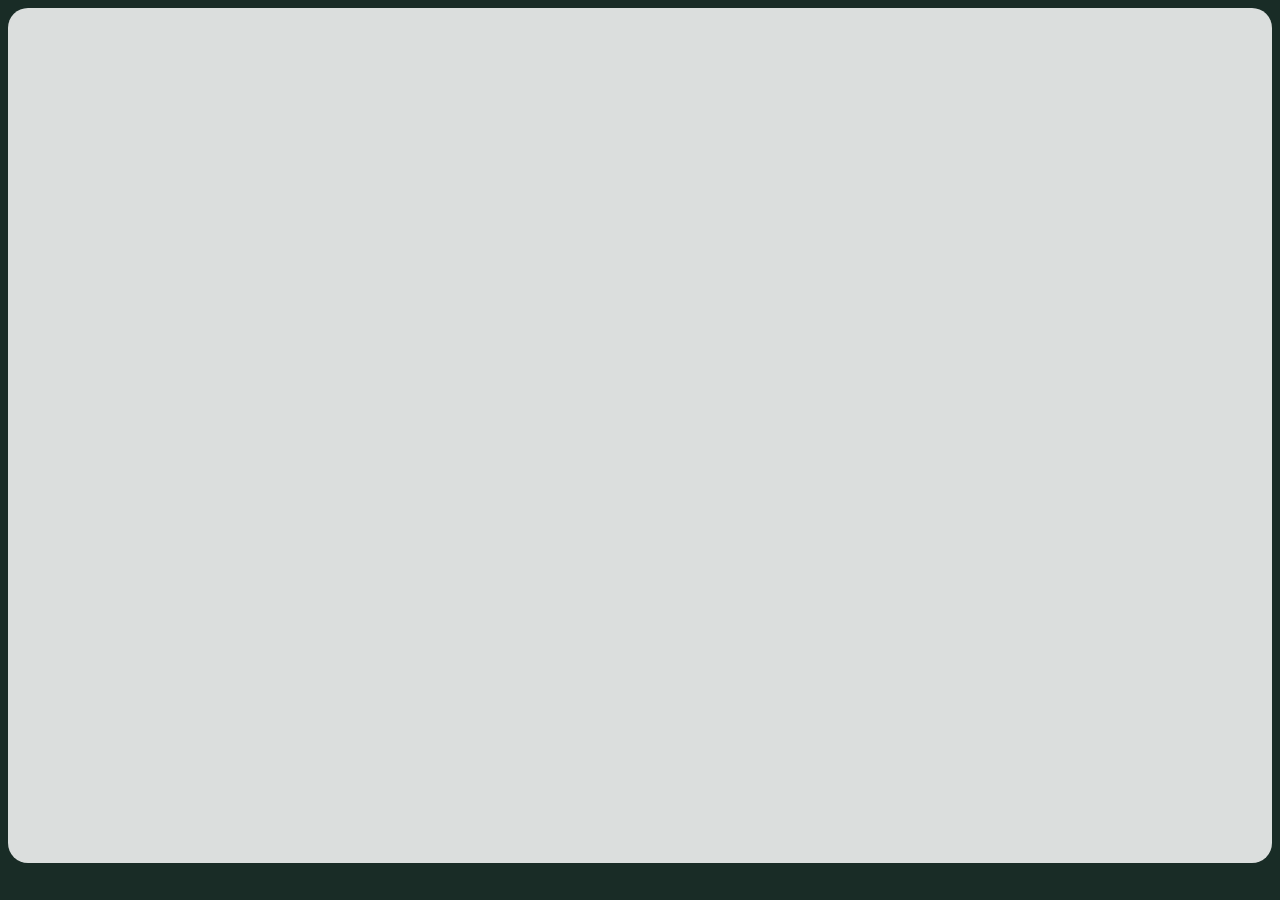
<file: card.html>
<!DOCTYPE html>
<html lang="pt-br">
<head>
    <meta charset="UTF-8">
    <meta http-equiv="X-UA-Compatible" content="IE=edge">
    <meta name="viewport" content="width=device-width, initial-scale=1.0">
    <title>Pokemon Card</title>
    <link rel="stylesheet" href="global.css">
    <link rel="stylesheet" href="styles.css">
    <link rel="stylesheet" href="card.css">
</head>
<body>
<div class="containerGeral">  
  <div id="card-big" class="linkBig">
  <!--  <section id="detalhe_pokemon_grande" >
        <div id="bigDetalhe" class="container">
           <div class="detalhe">
             <span class="big-name">Bulbasaur</span>
             <span class="big-number">#001</span>
           </div>
           <img class="big-img" src="https://raw.githubusercontent.com/PokeAPI/sprites/master/sprites/pokemon/other/dream-world/7.svg" alt="Bulbasaur">
        </div>
    </section> -->
    <!--  <div class="btnDiv">
       <a href="index.html"><button class="btnBig">Voltar</button></a>
      </div>  -->
  </div>
</div>
<script src="model.js"></script>
<script src="pokeApi.js"></script>
<script src="main.js"></script>
<script src="card.js"></script>

</body>
</file>
<file: global.css>
* {
    font-family: 'Roboto', 'Josefina Sans', sans-serif; 
    box-sizing: border-box;
 }
 
 body {
     background-color: #f6f8fc;
     background-color: rgb(25, 44, 38);
 }
 
 .content {
     width: 100vw;
     height: 100vh; 
     padding: 1rem;
     background-color: rgba(126, 115, 115, 0.927);
 }
 
 .content h1 {
     margin: 0;
     margin-bottom: 10px;
 }
</file>
<file: styles.css>
body {
    display: flex;
    justify-content: center;
    height: 95vh;
    background-image: url('https://cdn.pixabay.com/photo/2016/08/08/06/46/pokemon-1577763_1280.jpg')
   
}

.title {
    display: flex;
    align-items: center;
    justify-content: space-between;
    font-size: 2rem;
    margin-left: 10px;
}

.title2 h4 {
   font-size: 1rem;
   font-family: "Josefina Sans";
   color: rgb(27, 27, 25);
}

.pokemons {
    display: grid;
    grid-template-columns: 1fr 1fr;
    list-style: none;
    padding: 0;
    margin: 0;
}

.linkBig {
    text-decoration: none;
    cursor: default;
}

.pokemon {
    margin: 0.7rem;
    padding: 1rem;
    border-radius: 0.5rem;
    display: flex;
    flex-direction: column;
    text-transform: capitalize;
    color: #FFFFFF;
}

.pokemon .detail img {
    max-width: 100%;
    height: 80px;
    align-self: flex-end;
}

.pokemon .number {
    color: #000;
    opacity: 0.3;
    text-align: right;
    font-size: .625rem;
}

.pokemon .detail .types {
    padding: 0;
    margin: 0;
    list-style: none;
}

.pokemon .detail {
    display: flex;
    flex-direction: row;
    align-items: center;
    justify-content: space-between;
}

.pokemon .detail .types .type {
    color: #fff;
    padding: 0.25rem .5rem;
    margin: .25rem 0;
    font-size: .625rem;
    border-radius: 1rem;
    filter: brightness(1.1);
    text-align: center;
}

.pokemon .detail img {
    max-width: 100%;
    height: 70px;
}

.pokemon .name {
    color: #fff;
    margin-bottom: .25rem;
    text-transform: capitalize;
}

.pagination {
    display: flex;
    flex-direction: row;
    justify-content: center;
    align-items: center;
    width: 100%;
    padding: 1rem;
}

.pagination button {
    color: #fff;
    background-color: #8B4513;
    border: none;
    border-radius: 1rem;
    padding: .25rem .5rem;
    margin: .25rem 0;
    font-size: .625rem;
    margin: 10px;
}

@media screen and (min-width: 992px) {
    .content {
     max-width: 992px;
     height: auto; 
     margin: 1rem auto;
     border-radius: 1rem;
    }
 }

@media screen and (min-width: 320px) {
    .content {
     min-width: 320px;
     height: auto; 
     margin: 1rem auto;
     border-radius: 1rem;
    }
 }

@media screen and (min-width: 380px) {
    .pokemons {
       grid-template-columns: 1fr 1fr;
    }
}

@media screen and (min-width: 576px) {
    .pokemons {
       grid-template-columns: 1fr 1fr 1fr;
    }
}

@media screen and (min-width: 992px) {
    .pokemons {
       grid-template-columns: 1fr 1fr 1fr 1fr;
    }
}

@media screen and (max-width: 736px) {
    
    .title2 h4 {
        font-size: 0.8rem;
        color: rgb(2, 2, 2);
     }
}

@media screen and (max-width: 580px) {
    
    .title2 h4 {
        font-size: 0.6rem;
        color: rgb(0, 0, 0);
     }
}


.normal {
    background-color: #A8A878;;
}

.grass {

    background-color: #78C850;
}

.fire {
    background-color: #F08030;
}

.water {
    background-color: #6890F0;
}

.electric {
    background-color: #F8D030;
}

.ice {
    background-color: #98D8D8;
}

.ground {
    background-color: #E0C068;
}

.flying {
    background-color: #A890F0;
}

.poison {
    background-color: #A890F0;
}

.fighting {
    background-color: #C03028;
}

.psychic {
    background-color: #F85888;
}

.dark {
    background-color: #705848;
}

.rock {
    background-color: #B8A038;
}

.bug {
    background-color: #B8A038;
}

.ghost {
    background-color: #705898;
}

.steel {
    background-color: #B8B8D0;
}

.dragon {
    background-color: #7038F8;
}

.fairy {
    background-color: #EE99AC;
}
</file>
<file: card.css>
.containerGeral {
    width: 100%;
    height: 100%;
    background-color: rgba(255, 255, 255, 0.842);
    border-radius: 20px;
}

#card-big {
    display: flex;
    flex-direction: column;
    align-items: center;
    width: 60%;
    height: 100%;
    margin: auto;
}

#detalhe_pokemon_grande {
    display: flex;
    flex-direction: column;
    align-items: center;
    border-radius: 20px;
    width: 50%;
    height: 80%;
}

.big-img {
    width: 20vw;
    height: 20vh; 
    margin-top: 15px;
    margin-right: 90px;
}

#bigDetalhe {
    width: 100%;
    margin-top: 0.7rem;
}


.detalhe {
    width: 100%;
    display: flex;
    justify-content: space-around;
}

.big-name {
    color: #fff;
    font-size: 3.2rem;
    font-weight: 500;
    margin-left: 5px;
    text-transform: capitalize;
    margin-top: 10px;
}

.big-number {
    color: #000;
    opacity: 0.2;
    font-size: 2rem;
    font-weight: 500;
    margin-left: 60px;
}

.img-Types {
    width: 100%;
    display: flex;
    align-items: center;
    list-style: none;
}

.typesBig {
    width: 35%;
    height: 67%;
    display: flex;
    flex-direction: column;
    justify-content: space-between;
    margin-left: 15px;
    margin-right: -7px;
    padding: 5px;
}

.typeBig1 {
    display: flex;
    width: 80px;
    justify-content: center;
    border-radius: 8px;
    color: #FFF;
    filter: brightness(1.1);
    align-self: center;
}

.btnBig {
    width: 10vw;
    height: 2rem;
    margin-top: 10px;
    background-color: #8f8285;
    color: #fff;
    border-radius: 8px;
}

.footer {
    margin-top: 10px;
    display: flex;
    width: 93%;
    height: 39%;
}

.abilities {
    width: 40%;
    height: 80%;
    display: flex;
    flex-direction: column;
    letter-spacing: 3px;
    font-size: 0.7rem;
    font-weight: 700;
    list-style: none;
    align-items: center;
    margin-right: 25px;
    margin-left: 10px;
    margin-top: 20px;
    border-radius: 10px;
    box-shadow: -2px -1px 3px #000;
}

.abilities h3 {
    align-self: center;
    color: #f8f6f1;
    text-shadow: black 0.4px 0.4px 0.4px;
    font-weight: 900;
    margin-bottom: 1.5rem;
}

.ability1, .ability2 {
    margin-bottom: 10px;
    padding-bottom: 10px;
}

.moves-div {
    width: 40%;
    height: 80%;
    display: flex;
    flex-direction: column;
    letter-spacing: 2px;
    font-size: 0.7rem;
    font-weight: 700;
    list-style: none;
    align-items: center;
    margin-left: 10px;
    margin-top: 20px;

    border-radius: 12px;
    box-shadow: -1px -1px 3px #000;
}

.moves-div h3 {
    color: #f8f6f1;
    text-shadow: black 0.4px 0.4px 0.4px;
    text-align: center;
    font-weight: 800;
    margin-bottom: 1.5rem;
}

.moves1, .moves2, .moves3 {
    margin-bottom: 10px;
    padding-bottom: 10px;
}

.normal {
    background-color: #A8A878;;
}

.grass {

    background-color: #78C850;
}

.fire {
    background-color: #F08030;
}

.water {
    background-color: #6890F0;
}

.electric {
    background-color: #F8D030;
}

.ice {
    background-color: #98D8D8;
}

.ground {
    background-color: #E0C068;
}

.flying {
    background-color: #A890F0;
}

.poison {
    background-color: #A890F0;
}

.fighting {
    background-color: #C03028;
}

.psychic {
    background-color: #F85888;
}

.dark {
    background-color: #705848;
}

.rock {
    background-color: #B8A038;
}

.bug {
    background-color: #B8A038;
}

.ghost {
    background-color: #705898;
}

.steel {
    background-color: #B8B8D0;
}

.dragon {
    background-color: #7038F8;
}

.fairy {
    background-color: #EE99AC;
}

/*

@media screen and (min-width: 612px) and (max-width: 992px) {
    #card-big {
        width: 80%;
    }

    #detalhe_pokemon_grande {
        width: 85%;
    }
}

@media screen and (min-width: 470px) and (max-width: 611px) {
    #card-big {
        width: 95%;
        height: 95%;
    }

    #detalhe_pokemon_grande {
        width: 95%;
        height: 90%;
    }
}

@media screen and (max-width: 469px) {
    #card-big {
        width: 100%;
        height: 95%;
    }

    #detalhe_pokemon_grande {
        width: 100%;
        height: 90%;
    }
}

@media screen and (max-width: 680px) {
    .btnBig {
        width: 14vw;
    }
}
*/

@media screen and (min-width: 320px) and (max-width: 470px) {
    .containerGeral {
        width: 100%;
        height: 100%;
    }

    #detalhe_pokemon_grande {
        width: 149%;
        height: 92%;
    }

    .detalhe {
        width: 100%;
        display: flex;
        flex-direction: column-reverse;
        align-items: center;
        margin-top: -10px;
    }

    .big-img {
        width: 20vw;
        height: 20vh;
        margin-top: -3px;
        margin-left: 14px;
    }

    .big-number {
        font-size: 1.8rem;
        align-self: flex-end;
        margin-right: 8px;
        margin-top: 3px;
    }

    .big-name {
        font-size: 2.3rem;
        margin-left: -90px;
        margin-top: -21px;
        letter-spacing: 1px;
    }

    .footer {
        margin-top: 27px;
    }

    .moves-div h3 {
        text-align: center;
    }

    .btnBig {
        width: 16vw;
    }
}
</file>
